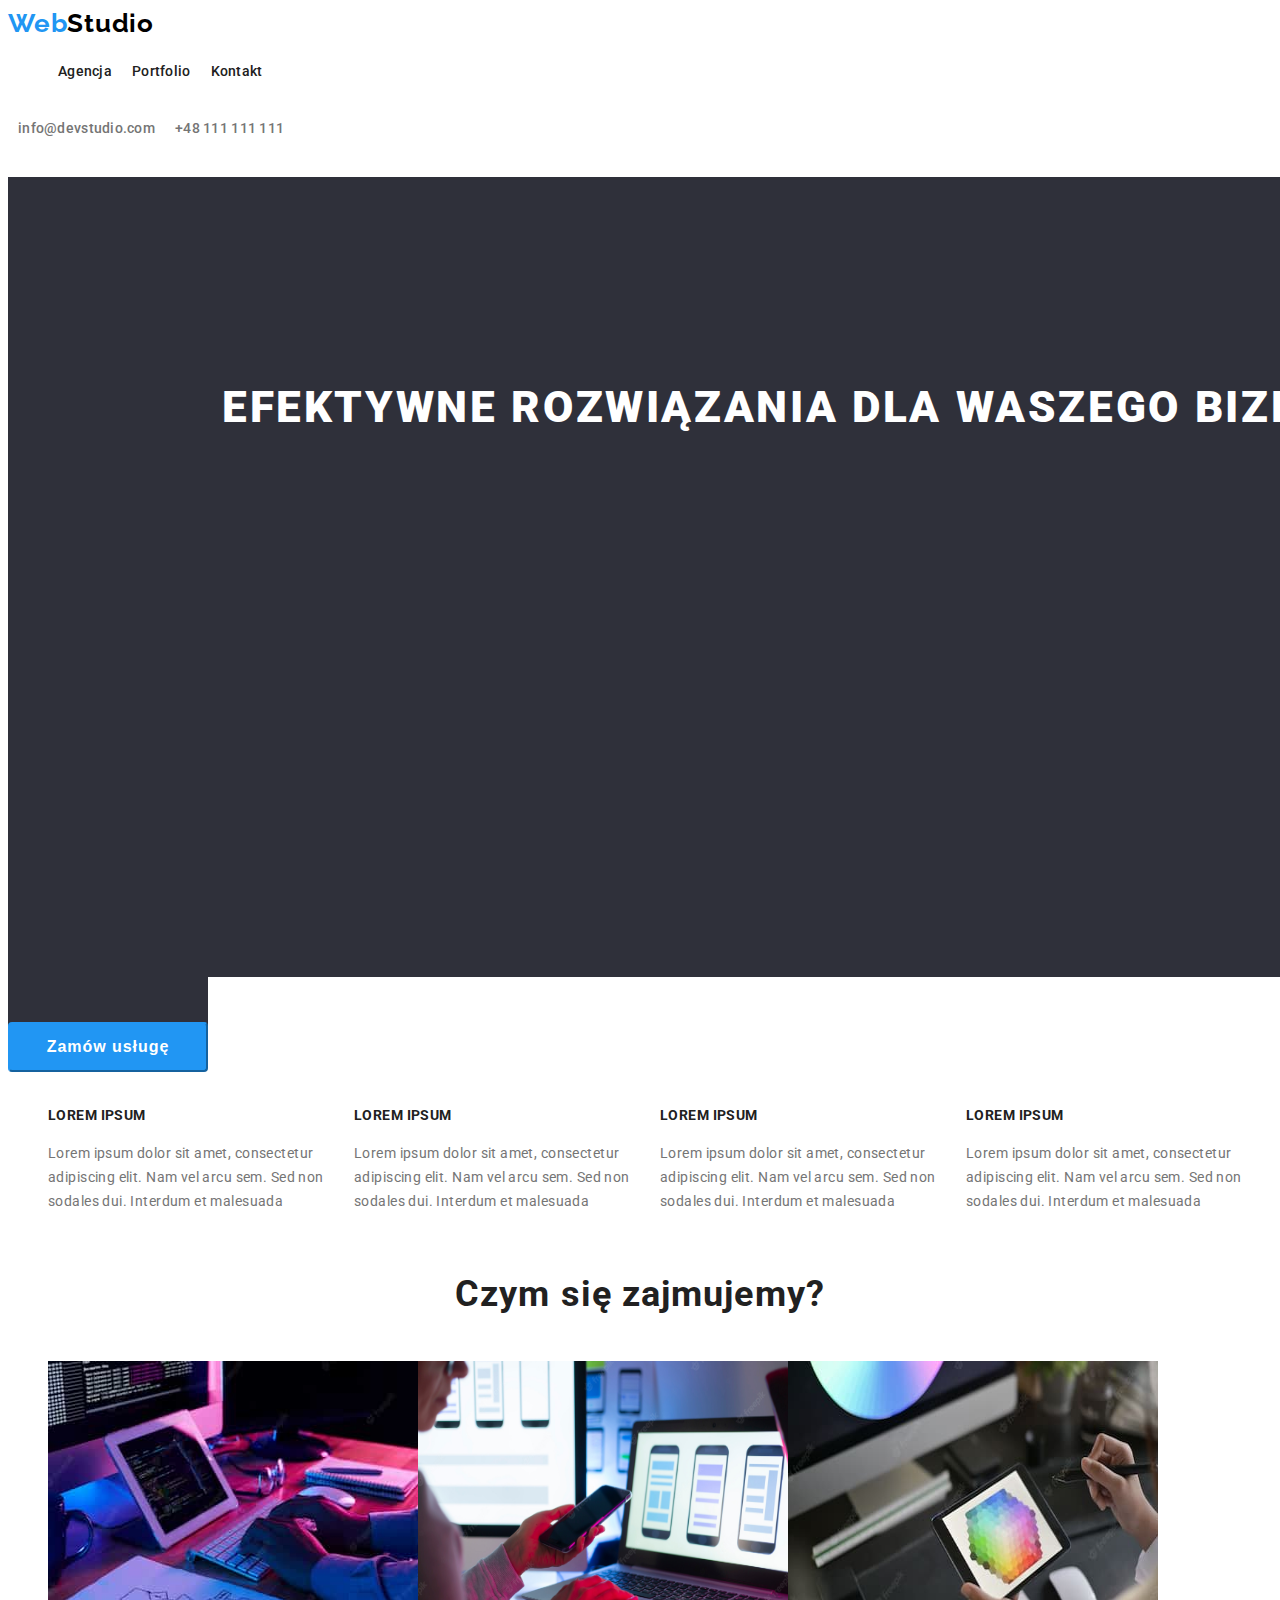
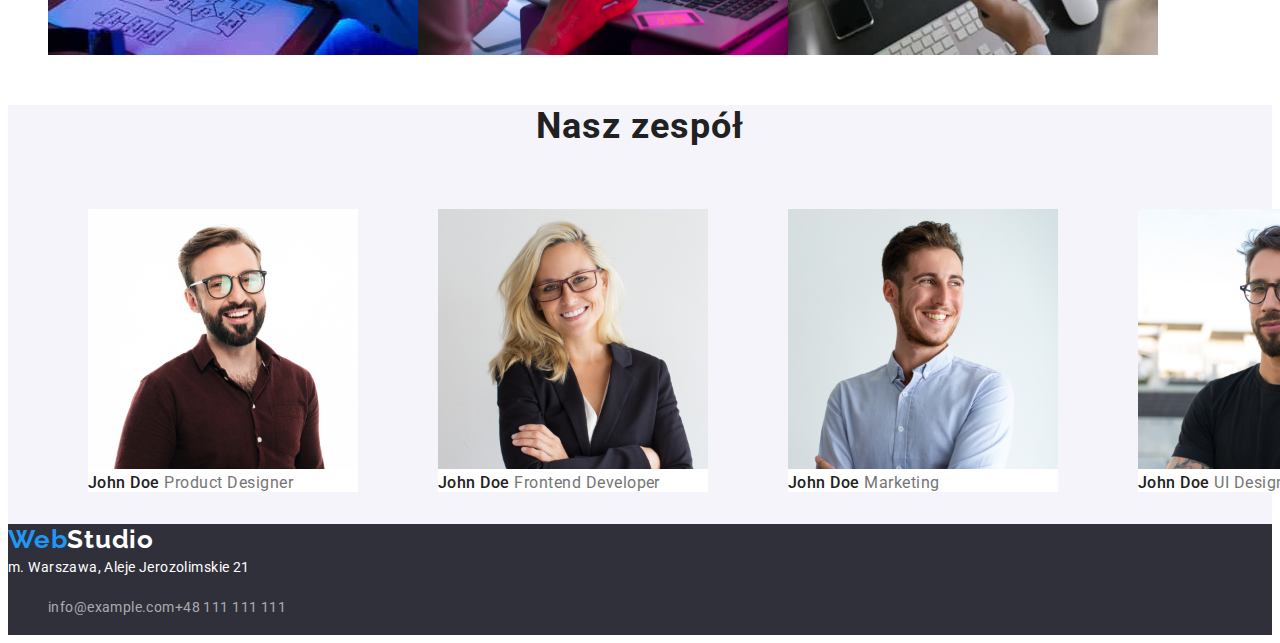
<file: index.html>
<!DOCTYPE html>
<html lang="pl">
  <head>
    <meta charset="UTF-8" />
    <meta http-equiv="X-UA-Compatible" content="IE=edge" />
    <meta name="viewport" content="width=device-width, initial-scale=1.0" />
    <title>Studio</title>
    <link rel="stylesheet" href="css/style.css" />
    <link rel="preconnect" href="https://fonts.googleapis.com" />
    <link rel="preconnect" href="https://fonts.gstatic.com" crossorigin />
    <link
      href="https://fonts.googleapis.com/css2?family=Raleway:wght@700&display=swap"
      rel="stylesheet"
    />
    <link rel="preconnect" href="https://fonts.googleapis.com" />
    <link rel="preconnect" href="https://fonts.gstatic.com" crossorigin />
    <link
      href="https://fonts.googleapis.com/css2?family=Roboto:wght@500&display=swap"
      rel="stylesheet"
    />
    <link rel="preconnect" href="https://fonts.googleapis.com" />
    <link rel="preconnect" href="https://fonts.gstatic.com" crossorigin />
    <link
      href="https://fonts.googleapis.com/css2?family=Roboto:wght@900&display=swap"
      rel="stylesheet"
    />
    <link rel="preconnect" href="https://fonts.googleapis.com" />
    <link rel="preconnect" href="https://fonts.gstatic.com" crossorigin />
    <link
      href="https://fonts.googleapis.com/css2?family=Roboto&display=swap"
      rel="stylesheet"
    />
    <link rel="preconnect" href="https://fonts.googleapis.com" />
    <link rel="preconnect" href="https://fonts.gstatic.com" crossorigin />
    <link
      href="https://fonts.googleapis.com/css2?family=Roboto&display=swap"
      rel="stylesheet"
    />
  </head>
  <body>
    <header>
      <nav class="menu-styling">
        <span>
          <a href="#" class="logo"
            ><span>Web</span> <span class="studio-styling">Studio</span></a
          >
        </span>
        <ul class="menu">
          <li><a href="#" class="link">Agencja</a></li>
          <li><a href="portfolio.html" class="link">Portfolio</a></li>
          <li><a href="#" class="link">Kontakt</a></li>
        </ul>
      </nav>
      <span class="contact-data">
        <a href="mailto:info@devstudio.com" class="link">info@devstudio.com</a>
        <a href="tel:+48111111111" class="link">+48 111 111 111</a>
      </span>
      <span class="first-background">
        <h1 class="first-background" class="main-styling">
          EFEKTYWNE ROZWIĄZANIA DLA WASZEGO BIZNESU
        </h1>
        <button type="button" class="button">Zamów usługę</button>
      </span>
    </header>

    <main>
      <section class="first-part">
        <ul class="list-styling">
          <li>
            <h4 class="text-header">LOREM IPSUM</h4>
            <p class="description">
              Lorem ipsum dolor sit amet, consectetur adipiscing elit. Nam vel
              arcu sem. Sed non sodales dui. Interdum et malesuada
            </p>
          </li>
          <li>
            <h4 class="text-header">LOREM IPSUM</h4>
            <p class="description">
              Lorem ipsum dolor sit amet, consectetur adipiscing elit. Nam vel
              arcu sem. Sed non sodales dui. Interdum et malesuada
            </p>
          </li>
          <li>
            <h4 class="text-header">LOREM IPSUM</h4>
            <p class="description">
              Lorem ipsum dolor sit amet, consectetur adipiscing elit. Nam vel
              arcu sem. Sed non sodales dui. Interdum et malesuada
            </p>
          </li>
          <li>
            <h4 class="text-header">LOREM IPSUM</h4>
            <p class="description">
              Lorem ipsum dolor sit amet, consectetur adipiscing elit. Nam vel
              arcu sem. Sed non sodales dui. Interdum et malesuada
            </p>
          </li>
        </ul>

        <h2 class="picture-header">Czym się zajmujemy?</h2>
        <ul class="list-styling">
          <li>
            <img
              src="images/images/software.jpg"
              alt="Człowiek zajmujący się kodowaniem"
              width="370"
              height="294"
            />
          </li>
          <li>
            <img
              src="images/images/apps.jpg"
              alt="Człowiek zajmujący się projektowaniem aplikacji"
              width="370"
              height="294"
            />
          </li>
          <li>
            <img
              src="images/images/graphic.jpg"
              alt="Człowiek wybierający kolor"
              width="370"
              height="294"
            />
          </li>
        </ul>
      </section>
      <section class="second-part">
        <h2 class="team-header">Nasz zespół</h2>
        <ul class="list-styling">
          <li>
            <figure class="person-box">
              <img
                src="images/images/img.jpg"
                alt="Członek zespołu"
                width="270"
                height="260"
              />
              <figcaption>
                <span class="job-position"
                  ><strong class="name-styling">John Doe</strong> Product
                  Designer</span
                >
              </figcaption>
            </figure>
          </li>
          <li>
            <figure class="person-box">
              <img
                src="images/images/imgone.jpg"
                alt="Członek zespołu"
                width="270"
                height="260"
              />
              <figcaption>
                <span class="job-position"
                  ><strong class="name-styling">John Doe</strong> Frontend
                  Developer</span
                >
              </figcaption>
            </figure>
          </li>

          <li>
            <figure class="person-box">
              <img
                src="images/images/imgtwo.jpg"
                alt="Członek zespołu"
                width="270"
                height="260"
              />
              <figcaption>
                <span class="job-position"
                  ><strong class="name-styling">John Doe</strong>
                  Marketing</span
                >
              </figcaption>
            </figure>
          </li>
          <li>
            <figure class="person-box">
              <img
                src="images/images/imgthree.jpg"
                alt="Członek zespołu"
                width="270"
                height="260"
              />
              <figcaption>
                <span class="job-position"
                  ><strong class="name-styling">John Doe</strong> UI
                  Designer</span
                >
              </figcaption>
            </figure>
          </li>
        </ul>
      </section>
      <footer class="footer">
        <span
          ><a href="#" class="logo"
            >Web<span class="studio-styling-second">Studio</span></a
          ></span
        >
        <address class="adress">m. Warszawa, Aleje Jerozolimskie 21</address>
        <ul class="list-styling">
          <li>
            <a href="mailto:info@example.com" class="contact-footer"
              >info@example.com</a
            >
          </li>

          <li>
            <a href="tel:+48111111111" class="contact-footer"
              >+48 111 111 111</a
            >
          </li>
        </ul>
      </footer>
    </main>
  </body>
</html>
</file>
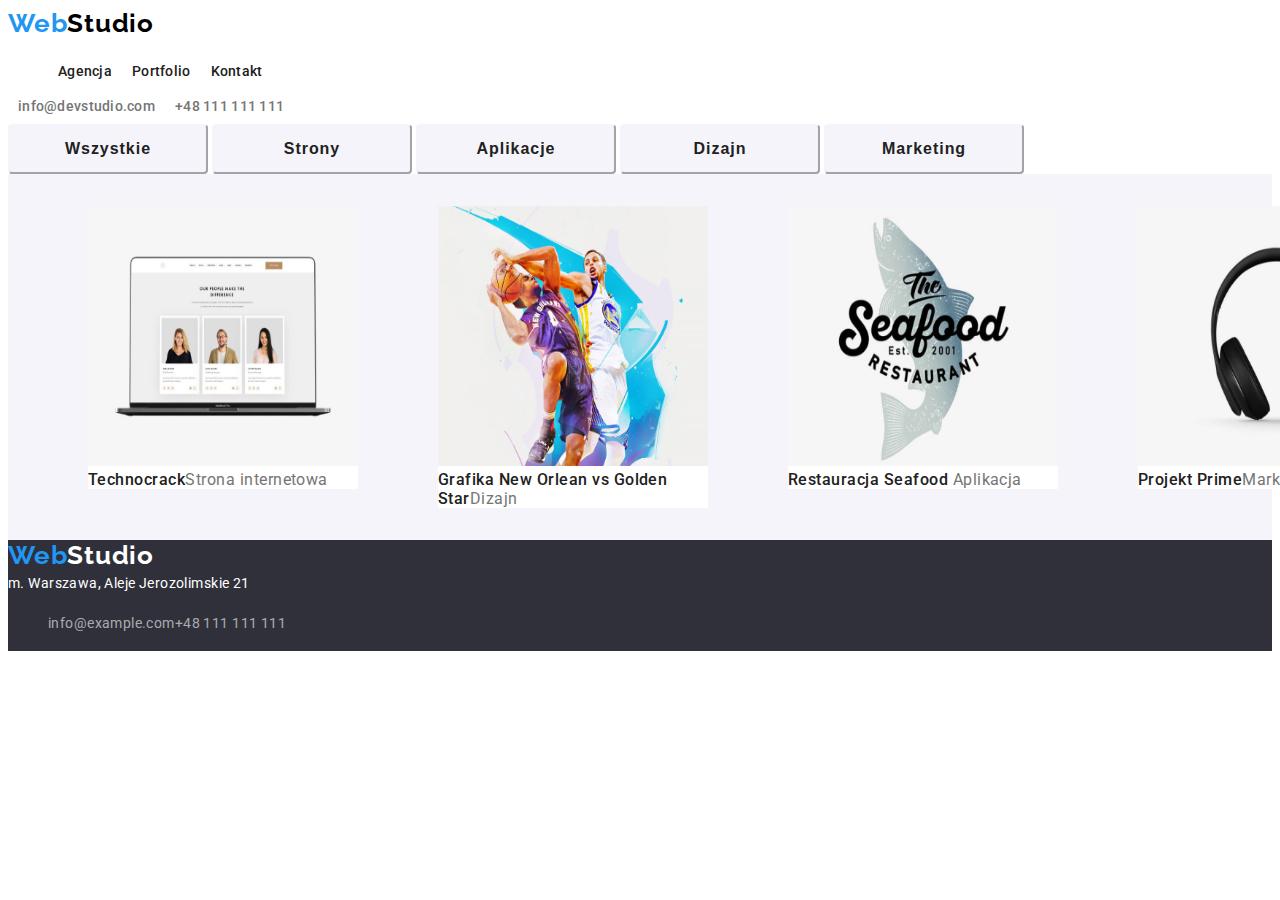
<file: portfolio.html>
<!DOCTYPE html>
<html lang="pl">
  <head>
    <meta charset="UTF-8" />
    <meta http-equiv="X-UA-Compatible" content="IE=edge" />
    <meta name="viewport" content="width=device-width, initial-scale=1.0" />
    <title>Studio</title>
    <link rel="stylesheet" href="css/style.css" />
    <link rel="preconnect" href="https://fonts.googleapis.com" />
    <link rel="preconnect" href="https://fonts.gstatic.com" crossorigin />
    <link
      href="https://fonts.googleapis.com/css2?family=Raleway:wght@700&display=swap"
      rel="stylesheet"
    />
    <link rel="preconnect" href="https://fonts.googleapis.com" />
    <link rel="preconnect" href="https://fonts.gstatic.com" crossorigin />
    <link
      href="https://fonts.googleapis.com/css2?family=Roboto:wght@500&display=swap"
      rel="stylesheet"
    />
    <link rel="preconnect" href="https://fonts.googleapis.com" />
    <link rel="preconnect" href="https://fonts.gstatic.com" crossorigin />
    <link
      href="https://fonts.googleapis.com/css2?family=Roboto:wght@900&display=swap"
      rel="stylesheet"
    />
    <link rel="preconnect" href="https://fonts.googleapis.com" />
    <link rel="preconnect" href="https://fonts.gstatic.com" crossorigin />
    <link
      href="https://fonts.googleapis.com/css2?family=Roboto&display=swap"
      rel="stylesheet"
    />
    <link rel="preconnect" href="https://fonts.googleapis.com" />
    <link rel="preconnect" href="https://fonts.gstatic.com" crossorigin />
    <link
      href="https://fonts.googleapis.com/css2?family=Roboto&display=swap"
      rel="stylesheet"
    />
  </head>
  <body>
    <header>
      <nav class="menu-styling">
        <span>
          <a href="index.html" class="logo"
            ><span>Web</span> <span class="studio-styling">Studio</span></a
          >
        </span>
        <ul class="menu">
          <li><a href="index.html" class="link">Agencja</a></li>
          <li><a href="#" class="link">Portfolio</a></li>
          <li><a href="#" class="link">Kontakt</a></li>
        </ul>
      </nav>
      <span class="contact-data">
        <a href="mailto:info@devstudio.com" class="link">info@devstudio.com</a>
        <a href="tel:+48111111111" class="link">+48 111 111 111</a>
      </span>
    </header>
    <main>
      <section>
        <button type="button" class="button-portfolio">Wszystkie</button>
        <button type="button" class="button-portfolio">Strony</button>
        <button type="button" class="button-portfolio">Aplikacje</button>
        <button type="button" class="button-portfolio">Dizajn</button>
        <button type="button" class="button-portfolio">Marketing</button>
      </section>
      <section class="second-part">
        <ul class="list-styling">
          <li>
            <figure class="person-box">
              <img
                src="images/images/techno.jpg"
                alt="Laptop ze stroną internetową"
                width="270"
                height="260"
              />
              <figcaption>
                <span class="job-position"
                  ><strong class="name-styling">Technocrack</strong>Strona
                  internetowa</span
                >
              </figcaption>
            </figure>
          </li>
          <li>
            <figure class="person-box">
              <img
                src="images/images/basket.jpg"
                alt="Drużyna koszykarska"
                width="270"
                height="260"
              />
              <figcaption>
                <span class="job-position"
                  ><strong class="name-styling"
                    >Grafika New Orlean vs Golden Star</strong
                  >Dizajn</span
                >
              </figcaption>
            </figure>
          </li>

          <li>
            <figure class="person-box">
              <img
                src="images/images/seafood.jpg"
                alt="Logo restauracji"
                width="270"
                height="260"
              />
              <figcaption>
                <span class="job-position"
                  ><strong class="name-styling">Restauracja Seafood</strong>
                  Aplikacja</span
                >
              </figcaption>
            </figure>
          </li>
          <li>
            <figure class="person-box">
              <img
                src="images/images/headphones.jpg"
                alt="Słuchawki nauszne"
                width="270"
                height="260"
              />
              <figcaption>
                <span class="job-position"
                  ><strong class="name-styling">Projekt Prime</strong
                  >Marketing</span
                >
              </figcaption>
            </figure>
          </li>
          <li>
            <figure class="person-box">
              <img
                src="images/images/boxes.jpg"
                alt="Pudełka"
                width="270"
                height="260"
              />
              <figcaption>
                <span class="job-position"
                  ><strong class="name-styling">Projekt Boxes</strong
                  >Aplikacja</span
                >
              </figcaption>
            </figure>
          </li>

          <li>
            <figure class="person-box">
              <img
                src="images/images/webpage.jpg"
                alt="Logo restauracji"
                width="270"
                height="260"
              />
              <figcaption>
                <span class="job-position"
                  ><strong class="name-styling"
                    >Inspiration has no Borders</strong
                  >
                  Strona internetowa</span
                >
              </figcaption>
            </figure>
          </li>
          <li>
            <figure class="person-box">
              <img
                src="images/images/magazine.jpg"
                alt="Logo restauracji"
                width="270"
                height="260"
              />
              <figcaption>
                <span class="job-position"
                  ><strong class="name-styling">Magazyn Limited Edition</strong>
                  Dizajn</span
                >
              </figcaption>
            </figure>
          </li>
          <li>
            <figure class="person-box">
              <img
                src="images/images/lab.jpg"
                alt="Logo restauracji"
                width="270"
                height="260"
              />
              <figcaption>
                <span class="job-position"
                  ><strong class="name-styling">Projekt LAB</strong>
                  Marketing</span
                >
              </figcaption>
            </figure>
          </li>
          <li>
            <figure class="person-box">
              <img
                src="images/images/apps.jpg"
                alt="Logo restauracji"
                width="270"
                height="260"
              />
              <figcaption>
                <span class="job-position"
                  ><strong class="name-styling">Growing Business</strong>
                  Aplikacja</span
                >
              </figcaption>
            </figure>
          </li>
        </ul>
      </section>
    </main>
    <footer class="footer">
      <span
        ><a href="#" class="logo"
          >Web<span class="studio-styling-second">Studio</span></a
        ></span
      >
      <address class="adress">m. Warszawa, Aleje Jerozolimskie 21</address>
      <ul class="list-styling">
        <li>
          <a href="mailto:info@example.com" class="contact-footer"
            >info@example.com</a
          >
        </li>

        <li>
          <a href="tel:+48111111111" class="contact-footer">+48 111 111 111</a>
        </li>
      </ul>
    </footer>
  </body>
</html>
</file>
<file: css/style.css>
body{
  font-family: "Roboto", sans-serif;;
color: #212121;

}

.menu-styling {
  background-color: #FFFFFF;
  height: 80px;
width: 1600px;
left: 0px;
top: 0px;
border-radius: 0px;
border: 1px solid #000000
box-shadow: 0px 4px 4px 0px #00000040;
}

.logo {
  font-family: Raleway, sans-serif;
font-size: 26px;
font-weight: 700;
line-height: 31px;
letter-spacing: 0.03em;
text-align: left;
color:#2196F3;
text-decoration: none;
display: flex;


}

.studio-styling {
  color: black; 
}
.menu {

  font-style: normal;
  font-weight: 500;
  font-size: 14px;
  line-height: 16px;
  letter-spacing: 0.02em;
list-style: none;
display: inline-flex;

 
}
.menu .link {
  
  font-style: normal;
  font-weight: 500;
  font-size: 14px;
  line-height: 16px;
  letter-spacing: 0.02em;
list-style: none;
  color: #212121;
  text-decoration: none;
  display: block;
   padding: 10px;
  margin: 0;
}
.link {
  text-decoration: none;
  
  
}
.link:hover {
   color: #2196F3;
    
}
.link:focus {
  color: #2196F3;
}
.link:active {
  color:#2196F3
}
.link:visited {
  text-decoration: none;
  
}

.contact-data {
  color: #757575;

font-size: 14px;
font-weight: 500;
line-height: 16px;
letter-spacing: 0.02em;
text-align: left;
display: inline-flex;
}
.contact-data .link {
  color: #757575;
  display: block;
   padding: 10px;
  margin: 0;
}
.link:hover {
   color: #2196F3;}
  
.link:focus {
  color: #2196F3;
}
.link:active {
  color:#2196F3
}
.link:visited {
  text-decoration: none;
  
}
.first-background {
background-color: #2F303A;
color: #FFFFFF;

font-size: 44px;
font-weight: 900;
line-height: 60px;
letter-spacing: 0.06em;
text-align: center;
padding-top: 200px;
height: 600px;
width: 1600px;
left: 0px;
top: 80px;
border-radius: 0px;

}

.button {
  background-color: #2196F3;
color: #FFFFFF;
height: 50px;
width: 200px;
left: 723px;
top: 404px;
border-radius: 4px;
border-color: #2196F3;

font-size: 16px;
font-weight: 700;
line-height: 30px;
letter-spacing: 0.06em;
text-align: center;}

.first-part {
background-color: #FFFFFF;


}
.list-styling {
  list-style: none;
  display: inline-flex;
}
.text-header {

font-size: 14px;
font-weight: 700;
line-height: 16px;
letter-spacing: 0.03em;
text-align: left;
color: #212121;
}
.description {

font-size: 14px;
font-weight: 400;
line-height: 24px;
letter-spacing: 0.03em;
text-align: left;
color: #757575;


}

.picture-header {

font-size: 36px;
font-weight: 700;
line-height: 42px;
letter-spacing: 0.03em;
text-align: center;
color: #212121;


}
.team-header {
 
font-size: 36px;
font-weight: 700;
line-height: 42px;
letter-spacing: 0.03em;
text-align: center;

}
.second-part {
  background-color: #F5F4FA;
}
 .person-box {
  background-color: #FFFFFF;

 }
 .name-styling {
 
font-size: 16px;
font-weight: 500;
line-height: 19px;
letter-spacing: 0.03em;
text-align: center;
color: #212121;


 }
 .job-position {

font-size: 16px;
font-weight: 400;
line-height: 19px;
letter-spacing: 0.03em;
text-align: center;
color: #757575;


 }
 .footer {
  background-color: #2F303A;
;
 }

 .studio-styling-second {
  color: #FFFFFF;
 }
 .contact-footer:hover {
  color: #2196F3;
 }
 .adress {

font-size: 14px;
font-weight: 400;
line-height: 24px;
letter-spacing: 0.03em;
text-align: left;
color: #FFFFFF;
font-style: normal;

 }
 .contact-footer {

font-size: 14px;
font-weight: 400;
line-height: 24px;
letter-spacing: 0.03em;
text-align: left;
color: #FFFFFF99;
text-decoration: none;


 }
 .button-portfolio {
  color: #212121;
background-color: #F5F4FA;
Fill: Solid;
height: 50px;
width: 200px;
left: 723px;
top: 404px;
border-radius: 4px;
border-color: #F5F4FA;
cursor: pointer;

font-size: 16px;
font-weight: 700;
line-height: 30px;
letter-spacing: 0.06em;
text-align: center;}
 
.button-portfolio:hover {
  background-color: #2196F3;
  color: #FFFFFF;

}
.button-portfolio:focus {
  background-color: #2196F3;
  color: #FFFFFF;

}
</file>
